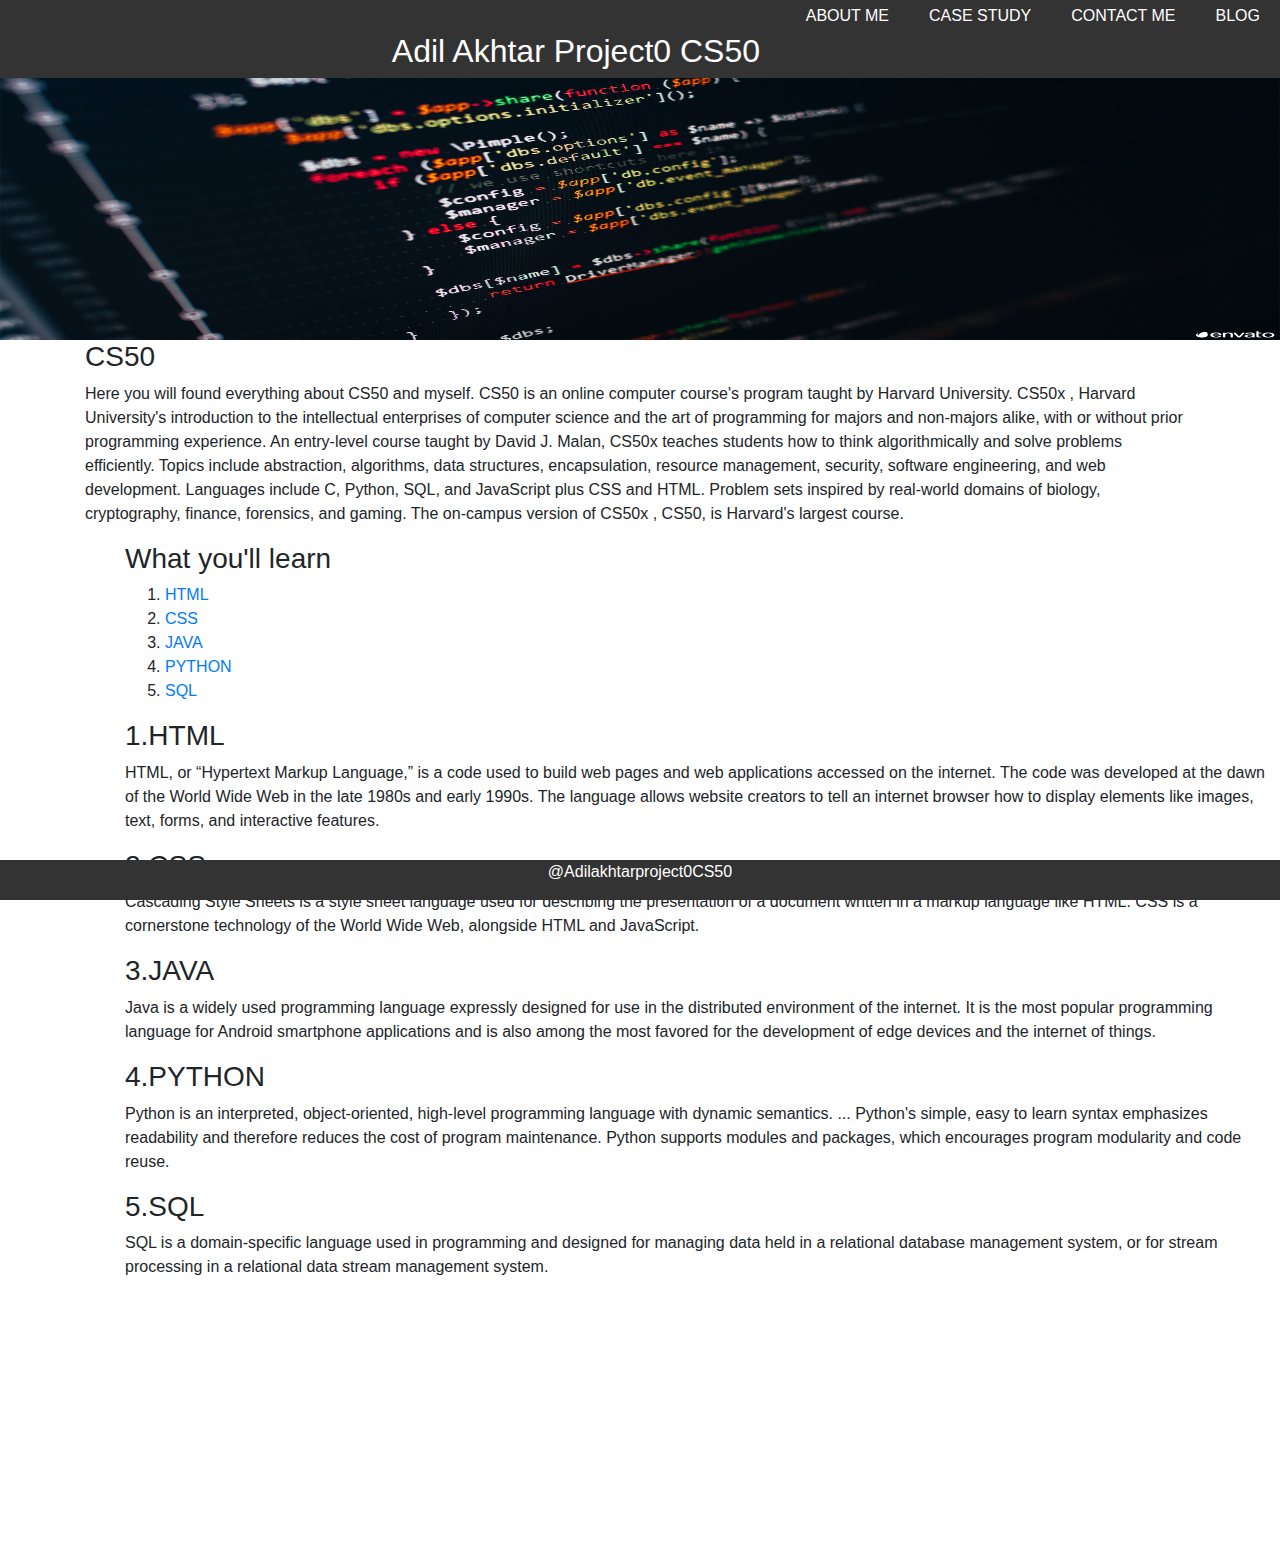
<file: index.html>
<html>
<head>
	<title>
		Adil Akhtar Project0 CS50 </title>
		<link rel="stylesheet" href="stylessheet.css">
		<meta charset="utf-8">
  <meta name="viewport" content="width=device-width, initial-scale=1">
  <link rel="stylesheet" type="text/css" href="bootstrap.css">
	
</head>
<body>
	<script scr="bootstrap.js"></script>
	<div class="header">
		<ul>
   <li class="menu"><a class="active" href="blog.html">BLOG</a></li>
  <li class="menu"><a href="contactme.html">CONTACT ME</a></li>
  <li class="menu"><a href="casestudy.html">CASE STUDY</a></li>
  <li class="menu"><a href="aboutme.html">ABOUT ME</a></li>
  <li class="menu"><h2>Adil Akhtar Project0 CS50</h2></li>
</ul>
	</div>
<div class="footer">
  <p>@Adilakhtarproject0CS50</p>
</div>
<img src="imagecs50.jpg" alt="Project0" width="100%" height="300">
<div class="container"><h3>CS50</h3>
<p>Here you will found everything about CS50 and myself. CS50 is an online computer course's program taught by Harvard University.
 CS50x , Harvard University's introduction to the intellectual enterprises of computer science and the art of programming for majors and non-majors alike, with or without prior programming experience. An entry-level course taught by David J. Malan, CS50x teaches students how to think algorithmically and solve problems efficiently. Topics include abstraction, algorithms, data structures, encapsulation, resource management, security, software engineering, and web development. Languages include C, Python, SQL, and JavaScript plus CSS and HTML. Problem sets inspired by real-world domains of biology, cryptography, finance, forensics, and gaming. The on-campus version of CS50x , CS50, is Harvard's largest course.</p></div>

<div class="container9"><h3>What you'll learn</h3>

<ol>
<li><a href="#html">HTML</a></li>
<li><a href="#css">CSS</a></li>
<li><a href="#Java">JAVA</a></li>
<li><a href="#python">PYTHON</a></li>
<li><a href="#sql">SQL</a>
</li>

</ol>
<h3 id="html">1.HTML</a></h3>
<p>HTML, or “Hypertext Markup Language,” is a code used to build web pages and web applications accessed on the internet. The code was developed at the dawn of the World Wide Web in the late 1980s and early 1990s. The language allows website creators to tell an internet browser how to display elements like images, text, forms, and interactive features.
</p>
<h3 id="css">2.CSS</a></h3>
<p>Cascading Style Sheets is a style sheet language used for describing the presentation of a document written in a markup language like HTML. CSS is a cornerstone technology of the World Wide Web, alongside HTML and JavaScript. 
</p>
<h3 id="Java">3.JAVA</a></h3>
<p>Java is a widely used programming language expressly designed for use in the distributed environment of the internet. It is the most popular programming language for Android smartphone applications and is also among the most favored for the development of edge devices and the internet of things.
</p>
<h3 id="python">4.PYTHON</a></h3>
<p>Python is an interpreted, object-oriented, high-level programming language with dynamic semantics. ... Python's simple, easy to learn syntax emphasizes readability and therefore reduces the cost of program maintenance. Python supports modules and packages, which encourages program modularity and code reuse.
</p>
<h3 id="sql">5.SQL</a></h3>
<p>SQL is a domain-specific language used in programming and designed for managing data held in a relational database management system, or for stream processing in a relational data stream management system.
</p>
</div>
	</body>
</html>
</file>
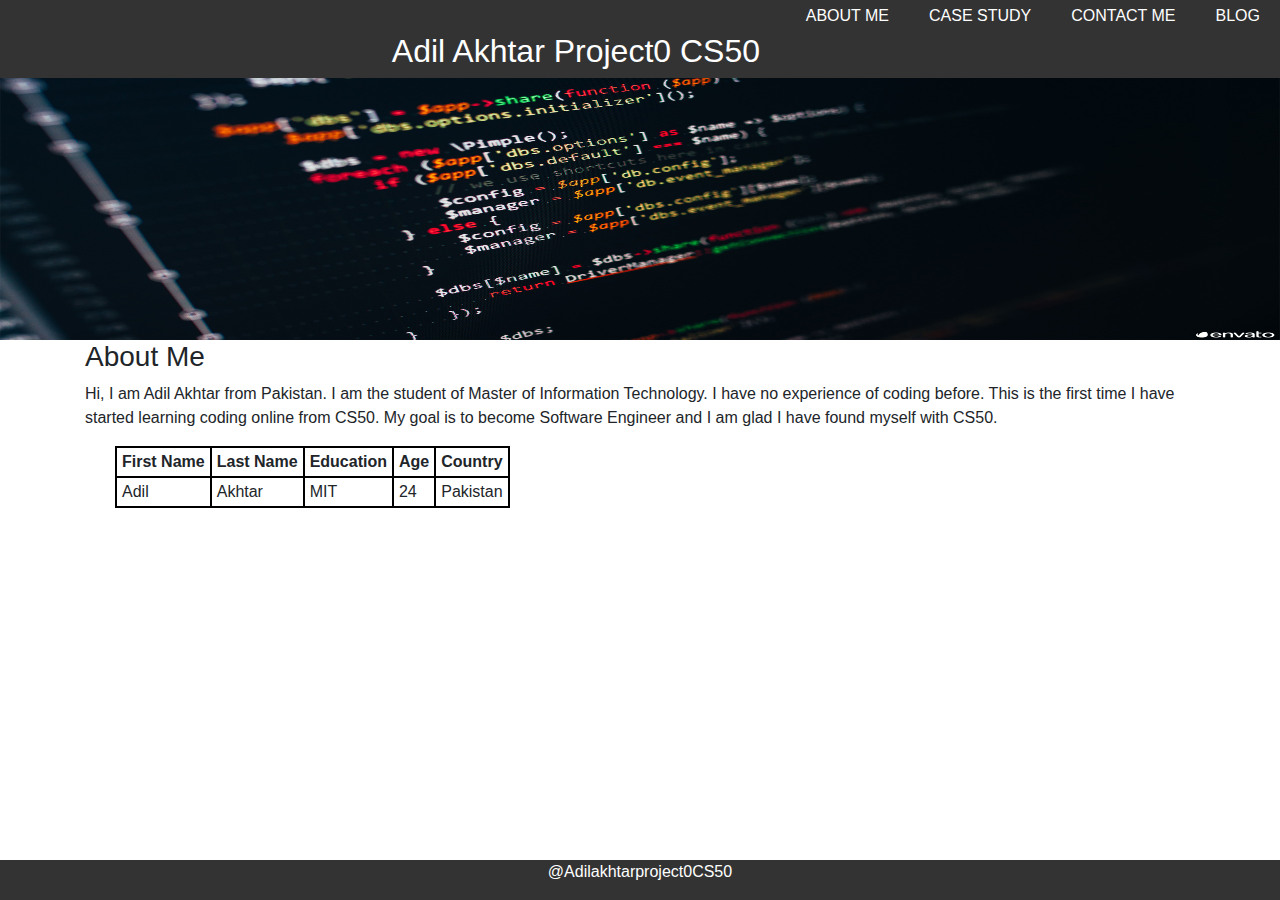
<file: aboutme.html>
<html>
<head>
	<title>
		Adil Akhtar Project0 CS50 </title>
		<link rel="stylesheet" href="stylessheet.css">
		<meta charset="utf-8">
  <meta name="viewport" content="width=device-width, initial-scale=1">
  <link rel="stylesheet" type="text/css" href="bootstrap.css">
	
</head>
<body>
	<script scr="bootstrap.js"></script>
	<div class="header">
		<ul>
   <li class="menu"><a class="active" href="blog.html">BLOG</a></li>
  <li class="menu"><a href="contactme.html">CONTACT ME</a></li>
  <li class="menu"><a href="casestudy.html">CASE STUDY</a></li>
  <li class="menu"><a href="aboutme.html">ABOUT ME</a></li>
  <li class="menu"><h2>Adil Akhtar Project0 CS50</h2></li>
</ul>
	</div>
<div class="footer">
  <p>@Adilakhtarproject0CS50</p>
</div>
<img src="imagecs50.jpg" alt="Project0" width="100%" height="300">
<div class="container"><h3>About Me</h3>
<p>Hi, I am Adil Akhtar from Pakistan. I am the student of Master of Information Technology. I have no experience of coding before. This is the first time I have started learning coding online from CS50. My goal is to become Software Engineer and I am glad I have found myself with CS50.</p></div>
<div class="tableaboutme"><table>
<tr>
<th>First Name</th>
<th>Last Name</th>
<th>Education</th>
<th>Age</th>
<th>Country</th>
</tr>

<tr>
<td>Adil</td>
<td>Akhtar</td>
<td>MIT</td>
<td>24</td>
<td>Pakistan</td>
</tr>
</table></div>
	</body>
</html>
</file>
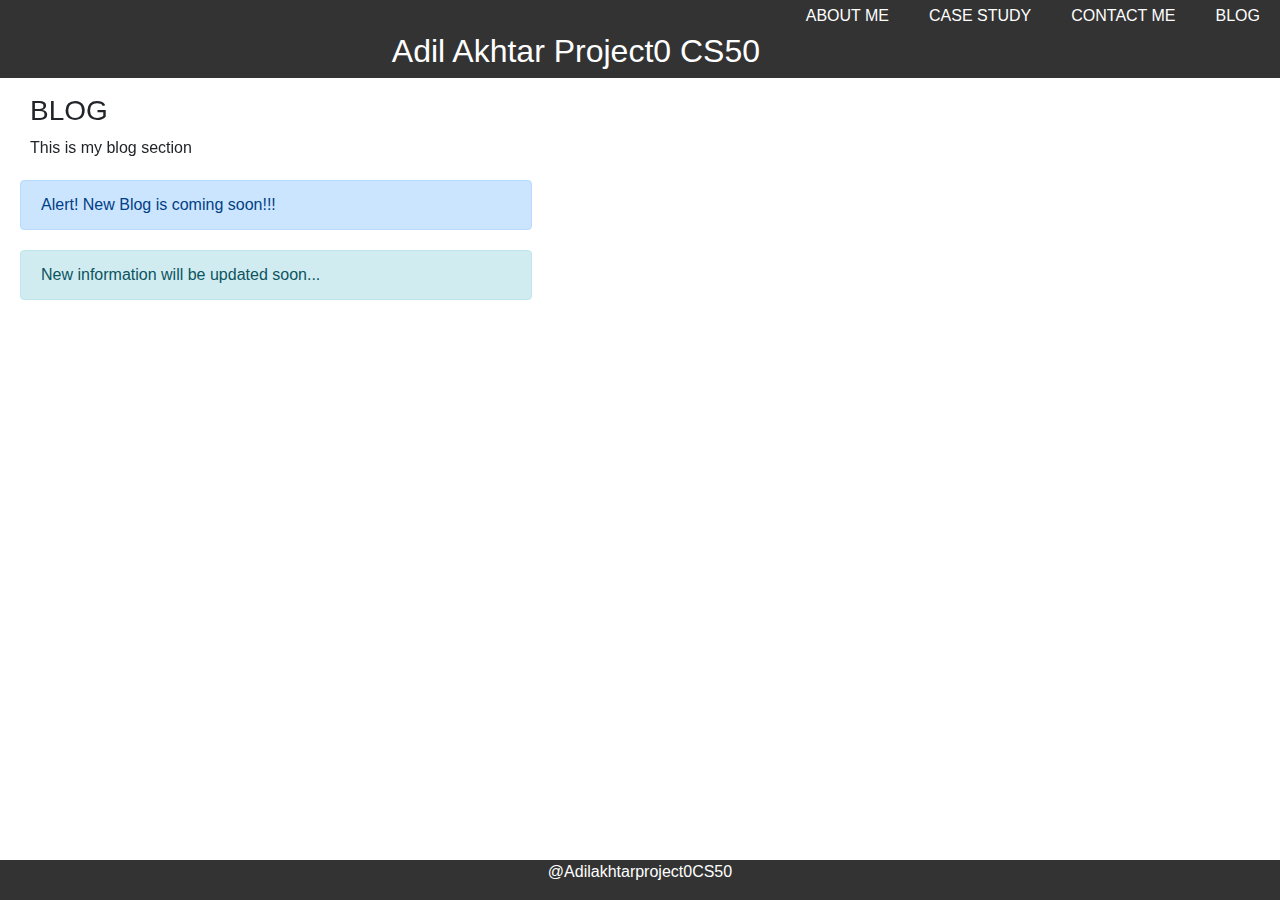
<file: blog.html>
<html>
<head>
	<title>
		Adil Akhtar Project0 CS50 </title>
		<link rel="stylesheet" href="stylessheet.css">
		<meta charset="utf-8">
  <meta name="viewport" content="width=device-width, initial-scale=1">
  <link rel="stylesheet" type="text/css" href="bootstrap.css">
	
</head>
<body>
	<script scr="bootstrap.js"></script>
	<div class="header">
		<ul>
   <li class="menu"><a class="active" href="blog.html">BLOG</a></li>
  <li class="menu"><a href="contactme.html">CONTACT ME</a></li>
  <li class="menu"><a href="casestudy.html">CASE STUDY</a></li>
  <li class="menu"><a href="aboutme.html">ABOUT ME</a></li>
  <li class="menu"><h2>Adil Akhtar Project0 CS50</h2></li>
</ul>
<div class="box5">
	<b><h3>BLOG</h3></b>
<p>This is my blog section</p>
</div>
<div class="box6">
<div class="alert alert-primary" role="alert" width="50%">
  Alert! New Blog is coming soon!!!
</div>
<div class="alert alert-info" role="alert">
  New information will be updated soon...
</div>
</div>
<div class="footer">
  <p>@Adilakhtarproject0CS50</p>
</div>
	</body>
</html>
</file>
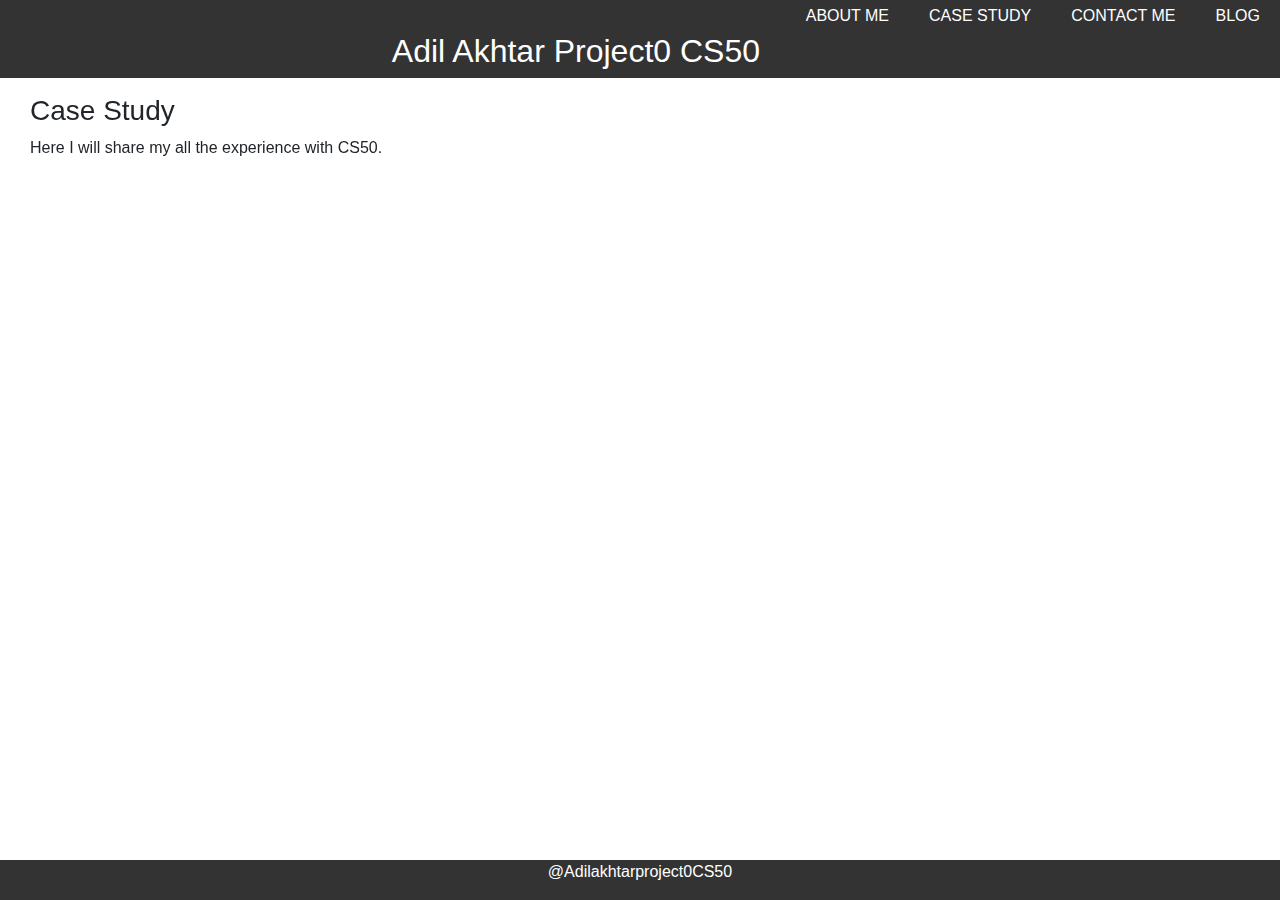
<file: casestudy.html>
<html>
<head>
	<title>
		Adil Akhtar Project0 CS50 </title>
		<link rel="stylesheet" href="stylessheet.css">
		<meta charset="utf-8">
  <meta name="viewport" content="width=device-width, initial-scale=1">
  <link rel="stylesheet" type="text/css" href="bootstrap.css">
	
</head>
<body>
	<script scr="bootstrap.js"></script>
	<div class="header">
		<ul>
   <li class="menu"><a class="active" href="blog.html">BLOG</a></li>
  <li class="menu"><a href="contactme.html">CONTACT ME</a></li>
  <li class="menu"><a href="casestudy.html">CASE STUDY</a></li>
  <li class="menu"><a href="aboutme.html">ABOUT ME</a></li>
  <li class="menu"><h2>Adil Akhtar Project0 CS50</h2></li>
</ul>
<div class="box5">
	<b><h3>Case Study</h3></b>
<p>Here I will share my all the experience with CS50.</p>
</div>
<div class="footer">
  <p>@Adilakhtarproject0CS50</p>
</div>
	</body>
</html>
</file>
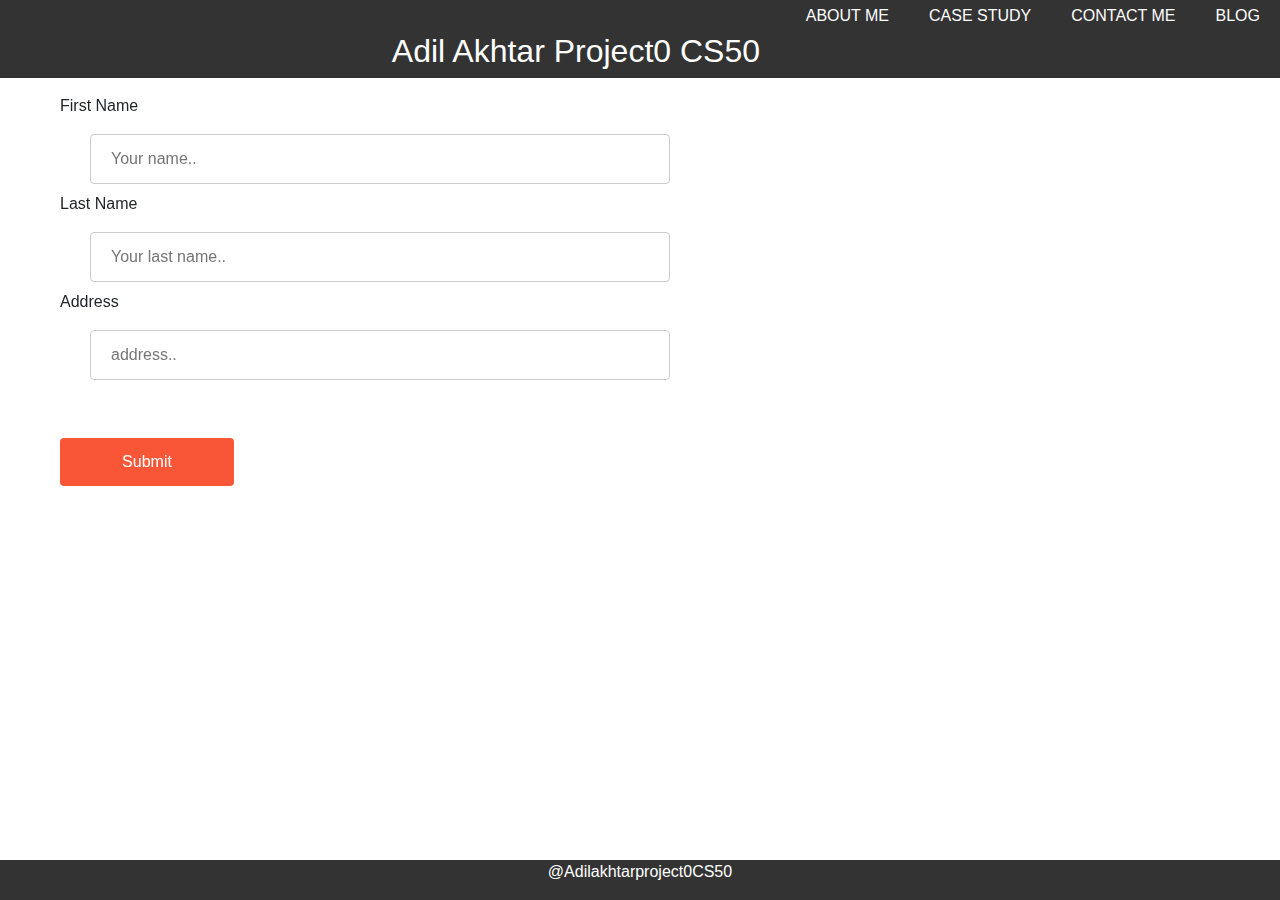
<file: contactme.html>
<html>
<head>
	<title>
		Adil Akhtar Project0 CS50 </title>
		<link rel="stylesheet" href="stylessheet.css">
		<meta charset="utf-8">
  <meta name="viewport" content="width=device-width, initial-scale=1">
  <link rel="stylesheet" type="text/css" href="bootstrap.css">
	
</head>
<body>
	<script scr="bootstrap.js"></script>
	<div class="header">
		<ul>
   <li class="menu"><a class="active" href="blog.html">BLOG</a></li>
  <li class="menu"><a href="contactme.html">CONTACT ME</a></li>
  <li class="menu"><a href="casestudy.html">CASE STUDY</a></li>
  <li class="menu"><a href="aboutme.html">ABOUT ME</a></li>
  <li class="menu"><h2>Adil Akhtar Project0 CS50</h2></li>
</ul>
<div class="box">
<form>
    <label for="fname">First Name</label>
    <input type="text" id="fname" name="firstname" placeholder="Your name..">

    <label for="lname">Last Name</label>
    <input type="text" id="lname" name="lastname" placeholder="Your last name..">

    <label for="address">Address</label>
   <input type="text" id="address" name="address" placeholder="address..">
    <input type="submit" value="Submit">
  </form>
	</div>
<div class="footer">
  <p>@Adilakhtarproject0CS50</p>
</div>
	</body>
</html>
</file>
<file: stylessheet.css>
.header{
	width:100%;
	margin: 0px;
	height: 30px;
	right:0%;
	position: fixed;

}
ul {
  list-style-type: none;
  margin: 0;
  padding: 0;
  overflow: hidden;
  background-color: #333;
  
}
.menu {
  float: right;
}

.menu a {
  display: block;
  color: white;
  text-align: center;
  padding: 4px 20px;
  text-decoration: none;
}

.menu a:hover {
  background-color: #F95738;
}
h2
{
margin-top: 15px;
margin-left: 0%;
margin-right:520px;
color: white;
text-align:center;
text-positon: right;

}
.footer {
   position: fixed;
   left: 0%;
   bottom: 0;
   width: 100%;
   background-color: #333333;
   color: white;
   text-align: center;
}
img
{
margin-top: 40px;
left:0%;
right:0%;
}
.container9
{
	margin-left: 125px;
	height: 1000px;
}
.tableaboutme{
     

	margin-left: 115px;
}
th, td{
	border: 2px solid black;
	padding: 5px;
	
}
p::selection{
	color: red;
	background-color: yellow;
}


form
{
	padding-left: 60px;
	padding-right: 50%;

}
input[type=text], select {
  width: 100%;
  padding: 12px 20px;
  margin: 8px 30px;
  display: inline-block;
  border: 1px solid #ccc;
  border-radius: 4px;
  box-sizing: border-box;
}

input[type=submit] {
  width: 30%;
  background-color: #F95638;
  color: white;
  padding: 12px 30px;
  margin: 50px 0;
  border: none;
  border-radius: 4px;
  cursor: pointer;
}

.box5
{
	margin-top: 0px;
	margin-left: 30px;
}
 
 .alert{ 
 	margin: 20px;
 	width: 40%;
 }
</file>
